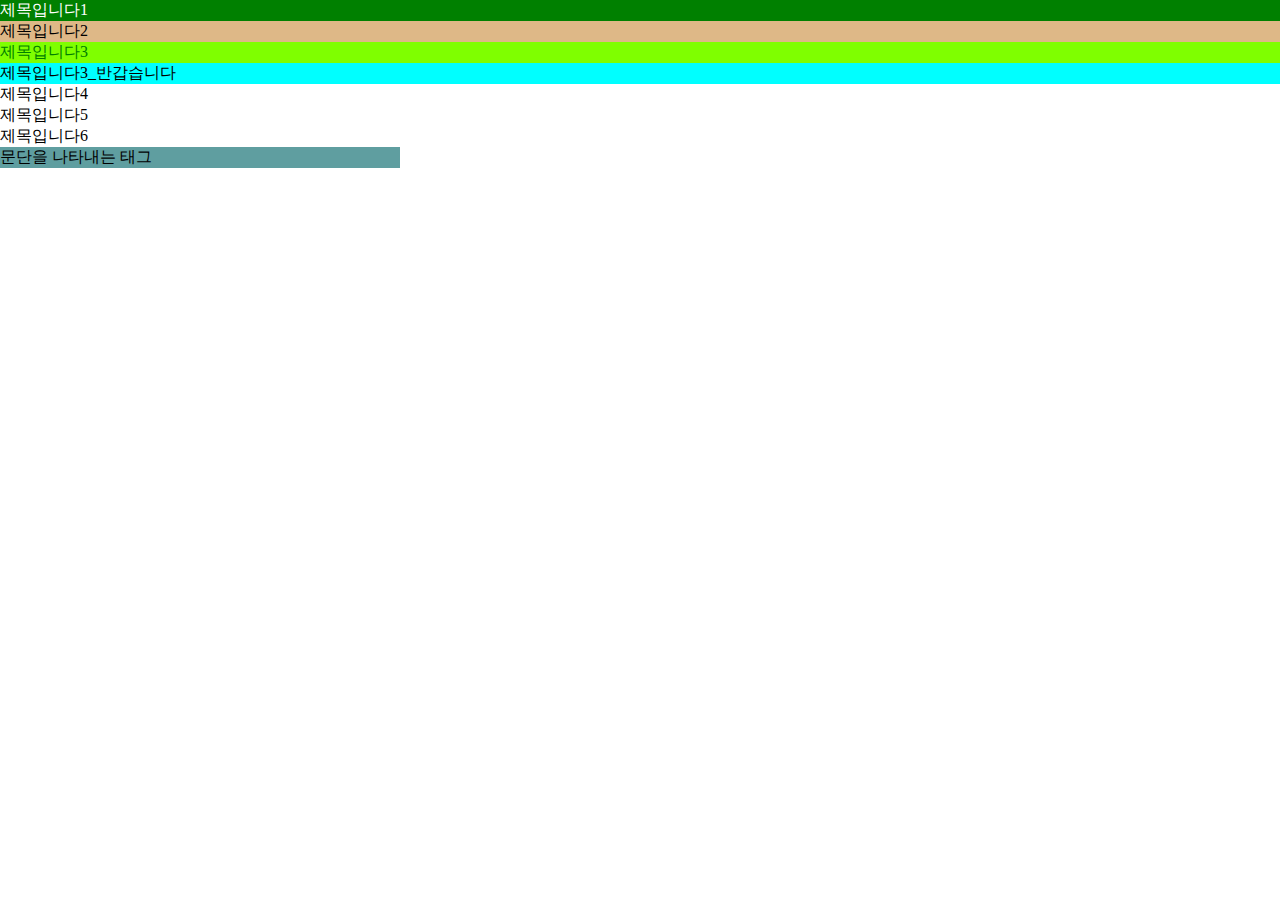
<file: basic1/index.html>
<!DOCTYPE html>
<html lang="en">
<head>
    <meta charset="UTF-8">
    <meta http-equiv="X-UA-Compatible" content="IE=edge">
    <meta name="viewport" content="width=device-width, initial-scale=1.0">
    <title>Document</title>
    <style>
        *{margin: 0; padding: 0;}
        h1,h2,h3,h4,h5,h6{
            font-size: 16px; /* 글자의 크기 */
            font-weight:normal; /* 글자의 두께 */
        }
        h1{background-color: green;
        color: white;
        }
        h2{background-color: burlywood;}
        h3{background-color: chartreuse;}
        h3.행심{color: green; /* 글자의 색 */}
        h3.행순{background-color: aqua;}
    
        p{background-color: cadetblue;
        width: 400px; /* 영역의 넓이 */
        transition: 0.3s; /* 1s=1000ms */
        }
        p:hover{
            background-color: coral;    
        }
    </style>
</head>
<body>
    <!-- 주석처리 - 코드에 영향을 주지 않고 메모용으로 사용
    <닫힌태그>내용</닫힌태그>
    <열린태그>내용</닫힌태그>
    <시작태그>내용</종료태그> -->

    <h1>제목입니다1</h1>
    <h2>제목입니다2</h2>
    <h3 class="행심">제목입니다3</h3>
    <h3 class="행순">제목입니다3_반갑습니다</h3>
    <h4>제목입니다4</h4>
    <h5>제목입니다5</h5>
    <h6>제목입니다6</h6>

    <p>문단을 나타내는 태그</p>
</body>
</html>
</file>
